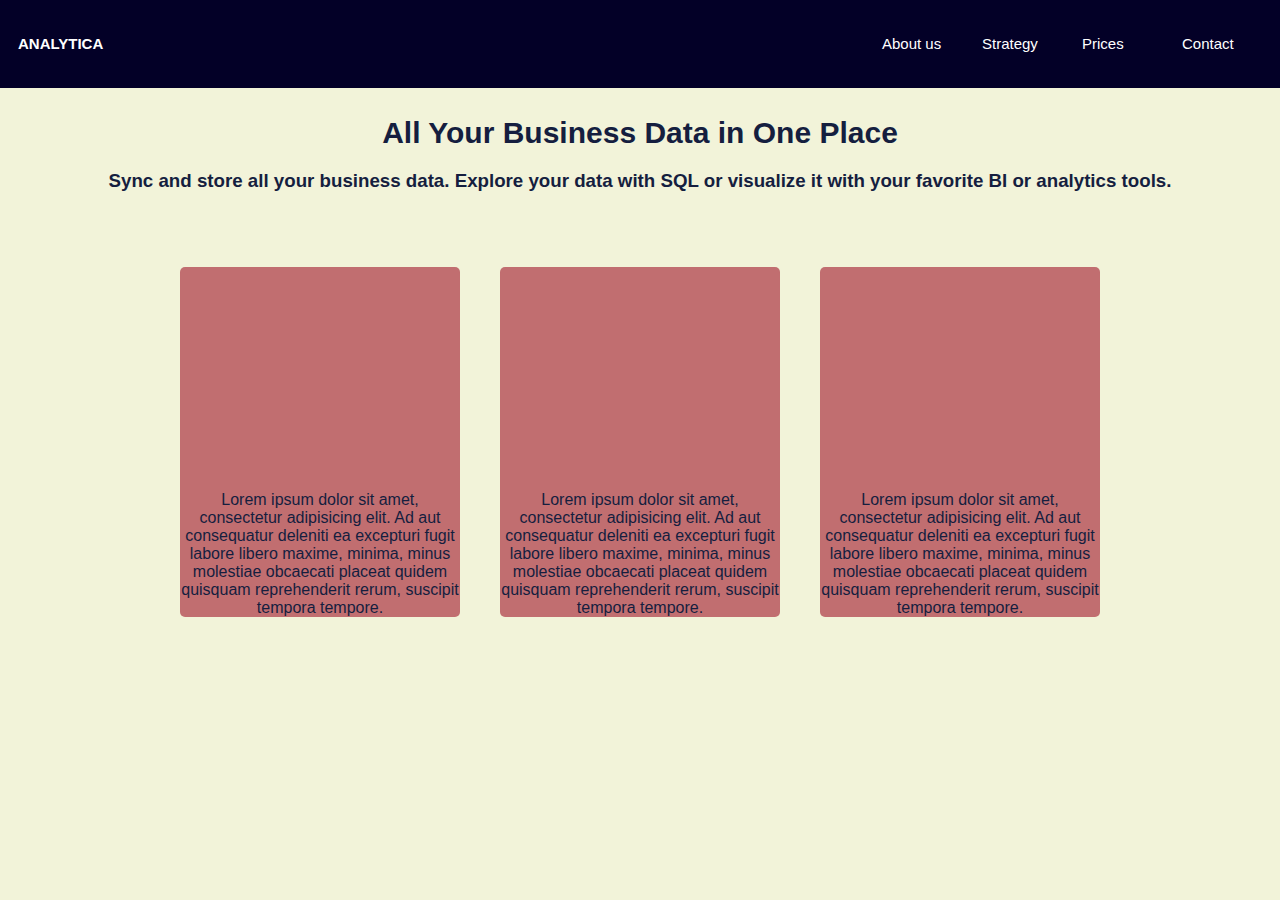
<file: deel-3-webpagina/index.html>
<!DOCTYPE html>
<html lang="en">
<head>
    <meta charset="UTF-8">
    <meta name="viewport" content="width=device-width, initial-scale=1, minimum-scale=1"/>
    <link rel="stylesheet" href="styles/styles.css">
    <title>Flexbox opdracht 3</title>
</head>
<body>
    <nav class="navbar">
        <div class="navdiv">
            <div class="logo"><h2>ANALYTICA</h2></div>
            <ul >
                <li><a href=/>About us</a></li>
                <li><a href=/>Strategy</a></li>
                <li><a href=/>Prices</a></li>
                <li><a href=/>Contact</a></li>
            </ul>
        </div>
    </nav>
    <br>

    <div>
        <h1>All Your Business Data in One Place</h1>
        <h3>Sync and store all your business data. Explore your data with SQL or visualize it with your favorite BI or
            analytics tools.</h3>
    </div>
    <div class="container">
        <p class="container-1">Lorem ipsum dolor sit amet, consectetur adipisicing elit. Ad aut consequatur deleniti ea excepturi fugit labore libero maxime, minima, minus molestiae obcaecati placeat quidem
            quisquam reprehenderit rerum, suscipit tempora
            tempore.</p>
        <p class="container-2">Lorem ipsum dolor sit amet, consectetur adipisicing elit. Ad aut consequatur deleniti ea excepturi fugit labore libero maxime, minima, minus molestiae obcaecati placeat quidem
            quisquam reprehenderit rerum, suscipit tempora
            tempore.</p>
        <p class="container-3">Lorem ipsum dolor sit amet, consectetur adipisicing elit. Ad aut consequatur deleniti ea excepturi fugit labore libero maxime, minima, minus molestiae obcaecati placeat quidem
            quisquam reprehenderit rerum, suscipit tempora
            tempore.</p>

    </div>

</body>
</html>
</file>
<file: deel-3-webpagina/styles/styles.css>
/*Schrijf hier jouw css*/
body{
  background-color: #F2F3D9;
    flex-basis: 100vh;
    font-family: 'Montserrat', sans-serif;

}
.navbar{
    display: flex;
    flex-direction: column;
    background-color: #030027;
    margin: -10px -10px;

}
.navdiv{
    display: flex;
    flex-direction: row;
    flex-basis: 10vh;
    align-items: center;
    justify-content: space-between;

}
.logo{
    color: white;
    font-size: 10px;
    padding: 0  20px;
}
ul{
    display: flex;
    flex-direction: row;
    flex-basis: 400px;
    justify-content: space-between;
}
li {

    display: flex;
    flex-direction: row;
    flex-basis: 300px;

}
li a{
    text-decoration: none;
    color: white;
    list-style: none;
    font-size: 15px;
}
h1{
    font-size: 30px;
    color: #151E3F;
    text-align: center;
    padding: 0 40px;

}
 h3 {
    color: #151E3F;
    text-align: center;
    padding: 0 40px;
}
.container {
    display: flex;
    flex-direction: row;
    justify-content: center;
    padding: 40px;
    gap: 40px;
}
.container-1{
    display: flex;
    flex-direction: column;
    justify-content: flex-end;
    height: 350px;
    flex-basis: 280px;
    flex-grow: 0;
    flex-shrink: 1;
    background-color: #C16E70;
    border-radius: 5px;
    color: #151E3F;
    text-align: center;

}
.container-2{
    display: flex;
    flex-direction: column;
    justify-content: flex-end;
    height: 350px;
    flex-basis: 280px;
    flex-grow: 0;
    flex-shrink: 1;
    background-color: #C16E70;
    border-radius: 5px;
    color: #151E3F;
    text-align: center;

}
.container-3{
    display: flex;
    flex-direction: column;
    justify-content: flex-end;
    height: 350px;
    flex-basis: 280px;
    flex-grow: 0;
    flex-shrink: 1;
    background-color: #C16E70;
    border-radius: 5px;
    color: #151E3F;
    text-align: center;

}
</file>
